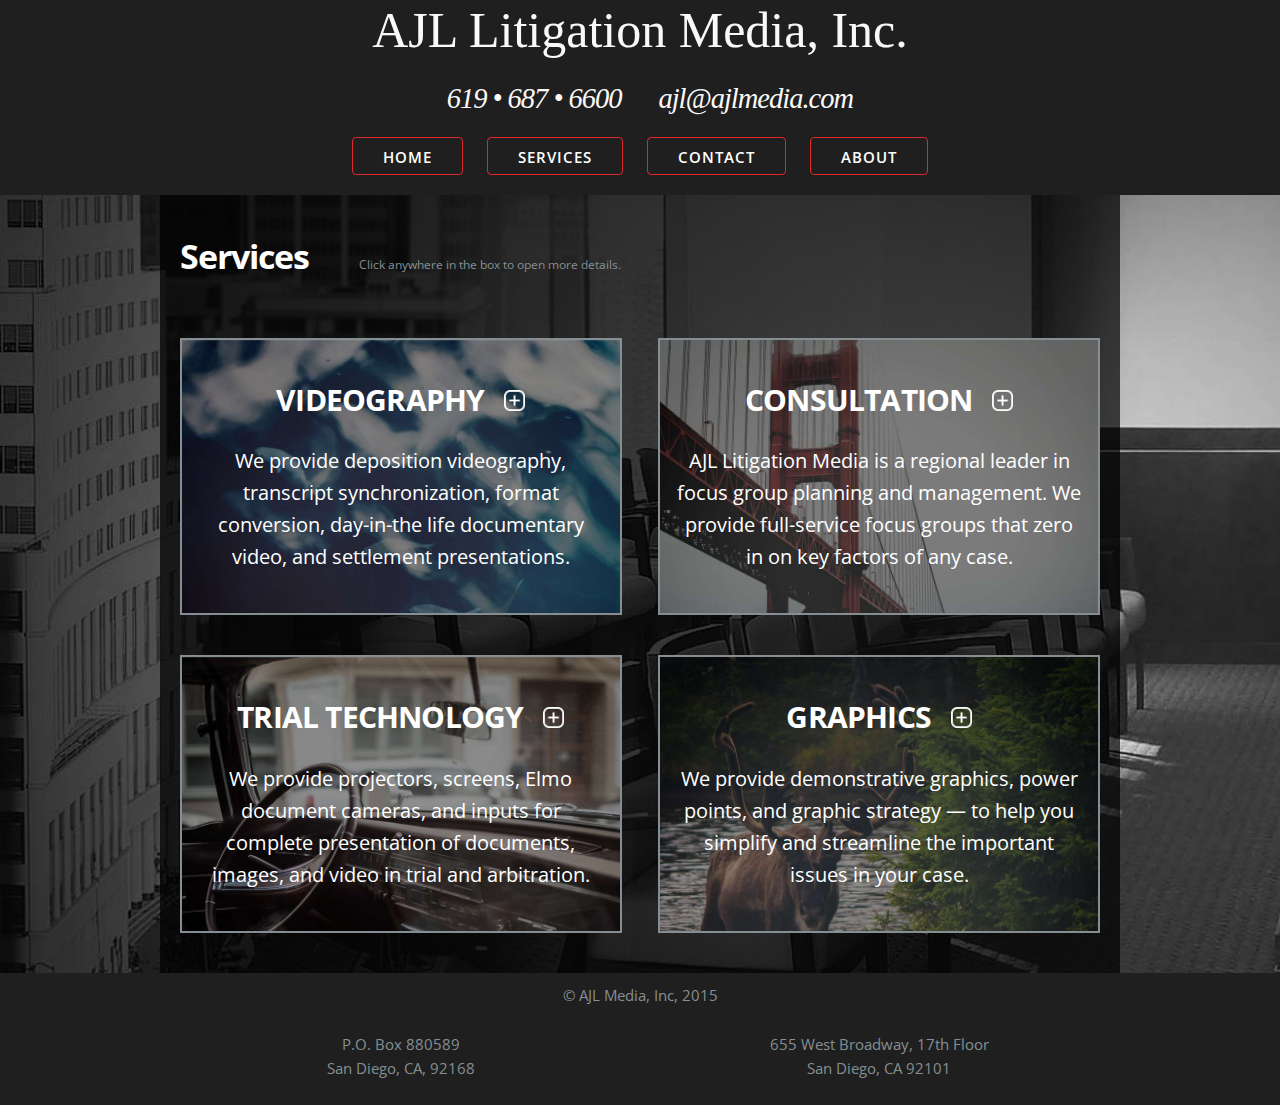
<file: services.html>
<!DOCTYPE html>
<html lang="en">
<head>
<!-- Basic Page Needs ---------------------------->
<meta charset="utf-8">
<title>AJL Litigation Media</title>
<meta name="description" content="AJL Media is a full service legal media company located in San Diego, CA. We serve clients throughout Southern California.">
<meta name="author" content="August Larsen">
<!-- Mobile Specific Metas --------------------------->
<meta name="viewport" content="width=device-width, initial-scale=1">
<!-- CSS --------------------------->
<link rel="stylesheet" href="css/normalize.css">
<link rel="stylesheet" href="css/fullscreen.css">
<!-- Favicon -------------------------->
<link rel="icon" type="image/png" href="images/favicon.png">

<!-- JS for popup -------------------->

<link rel="stylesheet" href="services-popup/popup.css">
<script src="https://ajax.googleapis.com/ajax/libs/jquery/1.11.2/jquery.min.js"></script>
<script src="services-popup/popup.js"></script>



</head>
<body>
<!-- Primary Page Layout ---------------------------->
<div class="topbar">
	<div class="container">
		<div class="row">
			<div class="twelve columns">
				<h1>AJL Litigation Media, Inc.</h1>
			</div>
		</div>
		<div class="row">
			<div class="six columns">
				<h3 class="phone">619 &#149; 687 &#149; 6600</h3>
			</div>
			<div class="six columns">
				<h3 class="email">ajl@ajlmedia.com</h3>
			</div>
		</div>
	</div>
</div>
<div class="navBar">
	<ul class="navList">
		<li><a class="navButton button" href="index.html">Home</a></li>
		<li><a class="navButton button" href="services.html">Services</a></li>
		<li><a class="navButton button" href="#">Contact</a></li>
		<li><a class="navButton button" href="#">About</a></li>
	</ul>
</div>
<div class="services">
	<div class="container">
		<div class="row">
			<div class="twelve columns">
				<h2>Services</h2><span class="serviceInstructions">Click anywhere in the box to open more details.</span>
			</div>
		</div>
		<div class="row">
		
		
			<!--				VIDEOGRAPHY
			------------------------------------------------------>
		
			<a class="gallery-item" href="#videography">
			<div class="serviceColumns six columns" style="background-image:url('img/stock/services1.jpg');">
				<h4 class="serviceHeading">Videography<img class="windowIcon" src="img/open-tab.png"/></h4>
				<p class="serviceCaption">We provide deposition videography, transcript synchronization, format conversion, day-in-the life documentary video, and settlement presentations.</p>
				
				<!-- Hidden content of videography popup -->
				<div id="videography" class="popupWindow mfp-hide">
				<h2>Videography</h2>
					<p>People routinely use the Internet to review services from plumbers to hairdressers. Now the tables are turned. Companies are rating their customers, casting into darkness those who do not make the grade.</p>
					<p>Hussein Kanji insists he is not a bad Uber passenger.</p>
					<p>�I�ve asked drivers to turn up or down heat, to not play music loudly, or to roll up windows,� the London venture capitalist said. �I can�t imagine why they would lower my passenger score.�</p>
					<p>They apparently did. The wait for a ride suddenly became interminable. �For about three weeks, Uber was basically unusable,� Mr. Kanji said.</p>
				</div>
				<!-- End hidden content of videography popup -->
				
				
			</div>
			</a>
			
			<!--				Consultation
			------------------------------------------------------>
			
			<a class="gallery-item" href="#consultation" >
			<div class="serviceColumns six columns" style="background-image:url('img/stock/services2.jpg'); margin-left:4%;">
				<h4 class="serviceHeading">Consultation<img class="windowIcon" src="img/open-tab.png"/></h4>
				<p class="serviceCaption">AJL Litigation Media is a regional leader in focus group planning and management. We provide full-service focus groups that zero in on key factors of any case.</p>
				
				<!-- Hidden content of consultation popup -->
				<div id="consultation" class="popupWindow mfp-hide">
					<h2>Consultation</h2>
					<p>As Uber has grown to become one of the world�s most valuable start-ups, its ambitions often seem limitless.</p>
					<p>But of all the ways that Uber could change the world, the most far-reaching may be found closest at hand: your office. Uber, and more broadly the app-driven labor market it represents, is at the center of what could be a sea change in work, and in how people think about their jobs. You may not be contemplating becoming an Uber driver any time soon, but the Uberization of work may soon be coming to your chosen profession.</p>
					<p>Just as Uber is doing for taxis, new technologies have the potential to chop up a broad array of traditional jobs into discrete tasks that can be assigned to people just when they�re needed, with wages set by a dynamic measurement of supply and demand, and every worker�s performance constantly tracked, reviewed and subject to the sometimes harsh light of customer satisfaction. Uber and its ride-sharing competitors, including Lyft and Sidecar, are the boldest examples of this breed, which many in the tech industry see as a new kind of start-up � one whose primary mission is to efficiently allocate human beings and their possessions, rather than information.</p>
				</div>
				<!-- End hidden content of consultation popup -->
				
				
			</div>
			</a>
			
			
			
		</div>
		<div class="row">
		
			<!--				Trial Tech
			------------------------------------------------------>
			
			<a class="gallery-item" href="#trialtech">
			<div class="serviceColumns six columns" style="background-image:url('img/stock/services3.jpg');">
				<h4 class="serviceHeading">Trial Technology<img class="windowIcon" src="img/open-tab.png"/></h4>
				<p class="serviceCaption">We provide projectors, screens, Elmo document cameras, and inputs for complete presentation of documents, images, and video in trial and arbitration.</p>
				
				
				
				<!-- Hidden content of Trial Tech popup -->
				<div id="trialtech" class="popupWindow mfp-hide">
					<h2>Trial Tech</h2>
					<p>Thomas Healy does not have tickets to the Super Bowl, but he plans to fly to Phoenix with something that is even harder to come by than seats at Sunday�s game: the first detailed, experimental data on how atmospheric conditions might have reduced the air pressure in footballs used by the New England Patriots in their victory over the Indianapolis Colts nearly two weeks ago.</p>
					<p>Those footballs, which the N.F.L. has said were deflated to pressures below league standards, have created a national meta-bowl whose outcome is seemingly as important as who wins on Sunday. The question driving the public dialogue is whether the Patriots tampered with the balls to make them easier to handle, or whether simply moving them from the warmth of a locker room to the chill and dampness of the field could account for the deflation.</p>
				</div>
				<!-- Hidden content of Trial Tech popup -->
			</div>
			</a>
			
			
			
			
			
			
			<!--				Graphics
			------------------------------------------------------>
			
			
			<a class="gallery-item" href="#graphics">
			<div class="serviceColumns six columns" style="background-image:url('img/stock/services4.jpg'); margin-left:4%;">
				<h4 class="serviceHeading">Graphics<img class="windowIcon" src="img/open-tab.png"/></h4>
				<p class="serviceCaption">We provide demonstrative graphics, power points, and graphic strategy &#8212; to help you simplify and streamline the important issues in your case.</p>
				
				
				
				<!-- Hidden content of Graphics popup -->
				<div id="graphics" class="popupWindow mfp-hide">
					<h2>Graphics</h2>
					<p>There is a man in South Dakota who, on occasion, will stump people with a trivia question: Can you name the original starting quarterback of the Seattle Seahawks?</p>
					<p>The answer is not Jim Zorn. Neither is the man.</p>
					<p>Neil Graff is 65 now, and has been a financial adviser in Sioux Falls for more than 35 years. But he has a unique tie to the Seahawks and the New England Patriots, the two franchises playing in Sunday�s Super Bowl.</p>
				</div>
				<!-- Hidden content of Graphics popup -->
			</div>
			</a>
			
			
			
		</div>
	</div>
</div>
<div class="footer">
	<div class="container">
		<div class="row">
			<div class="twelve columns">
			<p>&#169; AJL Media, Inc, 2015</p>
		</div>
		<div class="row">
			<div class="six columns">
			<p>P.O. Box 880589<br/>San Diego, CA, 92168</p>
			
			</div>
			<div class="six columns">
			<p>655 West Broadway, 17th Floor <br/> San Diego, CA 92101</p>
			</div>
		</div>
	</div>
</div>

<!-- POPUP JS -------------------------------->

<script type="text/javascript">  
$('.gallery-item').magnificPopup({
	showCloseBtn: false,
	type: 'inline',
	gallery:{
		enabled:true, 
		preload: [0,2], 
		arrowMarkup: '<button title="%title%" type="button" class="mfp-arrow mfp-arrow-%dir%"></button>', // markup of an arrow button
		tPrev: 'Previous (Left arrow key)', // title for left button
		tNext: 'Next (Right arrow key)', // title for right button
		tCounter: '<span class="mfp-counter">%curr% of %total%</span>' // markup of counter
		
	},

});
</script>

<!-- End Document ---------------------------->
</body>
</html>
</file>
<file: css/fullscreen.css>
@import url(http://fonts.googleapis.com/css?family=Open+Sans:400italic,700italic,400,700);
/*
* Skeleton V2.0.4
* Copyright 2014, Dave Gamache
* www.getskeleton.com
* Free to use under the MIT license.
* http://www.opensource.org/licenses/mit-license.php
* 12/29/2014

Table of contents
��������������������������������������������������
- Custom Styles
	- Header
	- Services Styling
	- Popup styling
	- Footer
	- Nav Bar	
- Grid
- Base Styles
- Typography
- Links
- Buttons
- Forms
- Lists
- Code
- Tables
- Spacing
- Utilities
- Clearing
- Media Queries
*/

/* Custom Styles
�������������������������������������������������� */
/* Header
�������������������������������������������������� */
.topbar {
	background:#1f1f1f;}
.topbar h1, h3 {font-family:Times New Roman, serif; color:#FAF9F8;}
.topbar h1 {text-align:center;font-weight:00;letter-spacing:0rem;font-size:5rem;} 			
.topbar h3 {font-weight:400;font-size:1.9em;margin:0;}			
.phone {font-style:italic;text-align:right;}
.email {font-style:italic;text-align:left;}

/* Services
�������������������������������������������������� */
.services .container {
	background-color: hsla(0, 0%, 0%, 0.7);
	padding:2rem 2rem;}
.services {
	color:#fff;}
.services .row {
	padding:2rem 0;}
.serviceColumns.six.columns {
	background-size:cover;
	border:2px solid #858F93;}
.services h2 {text-align:center; font-weight:700;font-size:3.4rem;display:inline-block;}
.serviceInstructions {display:inline-block;text-align:center;font-weight:400;font-size:1.2rem;color:#858F93; margin-left:5rem;}
.serviceHeading {margin:4rem 0rem 1rem;font-weight:700;text-transform:uppercase; text-align:center;}
.windowIcon {height:2.1rem;display:inline-block;margin:0 0 0 2rem;}
.serviceCaption {text-align:center;font-size:2rem; padding:1.5rem;}

/* Popups
�������������������������������������������������� */
.popupWindow {
	width:35%;
	margin:auto;
	background:#fff;
	background-image:url("../img/grid2x.png");
	padding:4rem;
	border:4px solid #858F93;}
.gallery-item {
	color:inherit;
	display:block;}
.gallery-item:hover {
	color:inherit;}

/* Footer
�������������������������������������������������� */
.footer {
	background:#1f1f1f;
	text-align:center;
	padding:0;
	color:#858F93;}
.footer .row:first-child {
	padding:1rem 0 0 0;}
	
/* Nav Bar
�������������������������������������������������� */
.navBar {
	background:#1f1f1f;
	text-align:center;
	padding:0;}
 ul.navList {
	margin:1rem 0;
	padding:0;
	line-height:0px;
	display:inline-block;}
 ul.navList li {
	display:inline;}
 ul.navList li a {
	color:#fff;}
.navButton.button {
	font-size: 1.5rem;
	margin: 1rem;
	border:#E02828 solid 1px;
	/*background:#fff;*/}
.navButton.button.em {
	font-size: 1.5rem;
	margin: 1rem;
	border:#E02828 solid 1px;
	background:#E02828;}
.navButton.button:hover {
	color:#2F2B48;
	background:#F8FBFD;
	border:#E02828 solid 1px;}
	
/* Grid
�������������������������������������������������� */
.container {
	position:relative;
	width:100%;
	max-width:960px;
	margin:0 auto;
	padding:0 20px;
	box-sizing:border-box;}
.column,.columns {
	width:100%;
	float:left;
	box-sizing:border-box;}
/* For devices larger than 400px */
	@media min-width 400px{
.container {
	width:85%;
	padding:0;}}
/* For devices larger than 550px */
@media (min-width: 550px) {
.container {
    width: 80%; }
.column,
.columns {
    margin-left: 4%; }
.column:first-child,
.columns:first-child {
    margin-left: 0; }

.one.column,
.one.columns                    { width: 4.66666666667%; }
.two.columns                    { width: 13.3333333333%; }
.three.columns                  { width: 22%;            }
.four.columns                   { width: 30.6666666667%; }
.five.columns                   { width: 39.3333333333%; }
.six.columns                    { width: 48%;            }
.seven.columns                  { width: 56.6666666667%; }
.eight.columns                  { width: 65.3333333333%; }
.nine.columns                   { width: 74.0%;          }
.ten.columns                    { width: 82.6666666667%; }
.eleven.columns                 { width: 91.3333333333%; }
.twelve.columns                 { width: 100%; margin-left: 0; }

.one-third.column               { width: 30.6666666667%; }
.two-thirds.column              { width: 65.3333333333%; }

.one-half.column                { width: 48%; }

  /* Offsets */
.offset-by-one.column,
.offset-by-one.columns          { margin-left: 8.66666666667%; }
.offset-by-two.column,
.offset-by-two.columns          { margin-left: 17.3333333333%; }
.offset-by-three.column,
.offset-by-three.columns        { margin-left: 26%;            }
.offset-by-four.column,
.offset-by-four.columns         { margin-left: 34.6666666667%; }
.offset-by-five.column,
.offset-by-five.columns         { margin-left: 43.3333333333%; }
.offset-by-six.column,
.offset-by-six.columns          { margin-left: 52%;            }
.offset-by-seven.column,
.offset-by-seven.columns        { margin-left: 60.6666666667%; }
.offset-by-eight.column,
.offset-by-eight.columns        { margin-left: 69.3333333333%; }
.offset-by-nine.column,
.offset-by-nine.columns         { margin-left: 78.0%;          }
.offset-by-ten.column,
.offset-by-ten.columns          { margin-left: 86.6666666667%; }
.offset-by-eleven.column,
.offset-by-eleven.columns       { margin-left: 95.3333333333%; }

.offset-by-one-third.column,
.offset-by-one-third.columns    { margin-left: 34.6666666667%; }
.offset-by-two-thirds.column,
.offset-by-two-thirds.columns   { margin-left: 69.3333333333%; }

.offset-by-one-half.column,
.offset-by-one-half.columns     { margin-left: 52%; }}
/* Base Styles
�������������������������������������������������� */
/* NOTE
html is set to 62.5% so that all the REM measurements throughout Skeleton
are based on 10px sizing. So basically 1.5rem = 15px :) */
html {
	font-size: 62.5%;
	overflow-y: scroll;}
body {
	font-size: 1.5em; /* currently ems cause chrome bug misinterpreting rems on body element */
	line-height: 1.6;
	font-weight: 400;
	font-family: "Open Sans", Helvetica, Arial, sans-serif;
	color: #222;
	background-size:cover;
	background-image: url("../img/large.jpg");
	background-repeat:no-repeat;
	background-color:#1f1f1f;}
/* Typography
�������������������������������������������������� */
h1, h2, h3, h4, h5, h6 {
	margin-top: 0;
	margin-bottom: 2rem;
	font-weight: 300; }
	
h1 {font-size: 4.0rem;	line-height: 1.2;		letter-spacing: -.1rem;		}
h2 {font-size: 3.6rem;	line-height: 1.25;		letter-spacing: -.1rem;		}
h3 {font-size: 3.0rem;	line-height: 1.3;		letter-spacing: -.1rem;		}
h4 {font-size: 2.4rem;	line-height: 1.35;		letter-spacing: -.08rem;	}
h5 {font-size: 1.8rem;	line-height: 1.5;		letter-spacing: -.05rem;	}
h6 {font-size: 1.5rem;	line-height: 1.6;		letter-spacing: 0;			}

/* Larger than phablet */
@media (min-width: 550px) {
h1 { font-size: 5.0rem; }
h2 { font-size: 4.2rem; }
h3 { font-size: 3.6rem; }
h4 { font-size: 3.0rem; }
h5 { font-size: 2.4rem; }
h6 { font-size: 1.5rem; }
}

p {
	margin-top: 0; }
/* Links
�������������������������������������������������� */
a {
	color: #1EAEDB; }
a:hover {
	color: #0FA0CE; }
/* Buttons
�������������������������������������������������� */
.button,
button,
input[type="submit"],
input[type="reset"],
input[type="button"] {
	display: inline-block;
	height: 38px;
	padding: 0 30px;
	color: #555;
	text-align: center;
	font-size: 11px;
	font-weight: 600;
	line-height: 38px;
	letter-spacing: .1rem;
	text-transform: uppercase;
	text-decoration: none;
	white-space: nowrap;
	background-color: transparent;
	border-radius: 4px;
	border: 1px solid #bbb;
	cursor: pointer;
	box-sizing: border-box; }
.button:hover,
button:hover,
input[type="submit"]:hover,
input[type="reset"]:hover,
input[type="button"]:hover,
.button:focus,
button:focus,
input[type="submit"]:focus,
input[type="reset"]:focus,
input[type="button"]:focus {
	color: #333;
	border-color: #888;
	outline: 0; }
.button.button-primary,
button.button-primary,
input[type="submit"].button-primary,
input[type="reset"].button-primary,
input[type="button"].button-primary {
	color: #FFF;
	background-color: #33C3F0;
	border-color: #33C3F0; }
.button.button-primary:hover,
button.button-primary:hover,
input[type="submit"].button-primary:hover,
input[type="reset"].button-primary:hover,
input[type="button"].button-primary:hover,
.button.button-primary:focus,
button.button-primary:focus,
input[type="submit"].button-primary:focus,
input[type="reset"].button-primary:focus,
input[type="button"].button-primary:focus {
	color: #FFF;
	background-color: #1EAEDB;
	border-color: #1EAEDB; }
/* Forms
�������������������������������������������������� */
input[type="email"],
input[type="number"],
input[type="search"],
input[type="text"],
input[type="tel"],
input[type="url"],
input[type="password"],
textarea,
select {
	height: 38px;
	padding: 6px 10px; /* The 6px vertically centers text on FF, ignored by Webkit */
	background-color: #fff;
	border: 1px solid #D1D1D1;
	border-radius: 4px;
	box-shadow: none;
	box-sizing: border-box; }
/* Removes awkward default styles on some inputs for iOS */
input[type="email"],
input[type="number"],
input[type="search"],
input[type="text"],
input[type="tel"],
input[type="url"],
input[type="password"],
textarea {
	-webkit-appearance: none;
		-moz-appearance: none;
			appearance: none; }
textarea {
	min-height: 65px;
	padding-top: 6px;
	padding-bottom: 6px; }
input[type="email"]:focus,
input[type="number"]:focus,
input[type="search"]:focus,
input[type="text"]:focus,
input[type="tel"]:focus,
input[type="url"]:focus,
input[type="password"]:focus,
textarea:focus,
select:focus {
	border: 1px solid #33C3F0;
	outline: 0; }
label,
legend {
	display: block;
	margin-bottom: .5rem;
	font-weight: 600; }
fieldset {
	padding: 0;
	border-width: 0; }
input[type="checkbox"],
input[type="radio"] {
	display: inline; }
label > .label-body {
	display: inline-block;
	margin-left: .5rem;
	font-weight: normal; }
/* Lists
�������������������������������������������������� */
ul {
	list-style: circle inside; }
ol {
	list-style: decimal inside; }
ol, ul {
	padding-left: 0;
	margin-top: 0; }
ul ul,
ul ol,
ol ol,
ol ul {
	margin: 1.5rem 0 1.5rem 3rem;
	font-size: 90%; }
li {
	margin-bottom: 1rem; }
/* Code
�������������������������������������������������� */
code {
	padding: .2rem .5rem;
	margin: 0 .2rem;
	font-size: 90%;
	white-space: nowrap;
	background: #F1F1F1;
	border: 1px solid #E1E1E1;
	border-radius: 4px; }
pre > code {
	display: block;
	padding: 1rem 1.5rem;
	white-space: pre; }
/* Tables
�������������������������������������������������� */
th,
td {
	padding: 12px 15px;
	text-align: left;
	border-bottom: 1px solid #E1E1E1; }
th:first-child,
td:first-child {
	padding-left: 0; }
th:last-child,
td:last-child {
	padding-right: 0; }
/* Spacing
�������������������������������������������������� */
button,
.button {
	margin-bottom: 1rem; }
input,
textarea,
select,
fieldset {
	margin-bottom: 1.5rem; }
pre,
blockquote,
dl,
figure,
table,
p,
ul,
ol,
form {
	margin-bottom: 2.5rem; }
/* Utilities
�������������������������������������������������� */
.u-full-width {
	width: 100%;
	box-sizing: border-box; }
.u-max-full-width {
	max-width: 100%;
	box-sizing: border-box; }
.u-pull-right {
	float: right; }
.u-pull-left {
	float: left; }
/* Misc
�������������������������������������������������� */
hr {
	margin-top: 3rem;
	margin-bottom: 3.5rem;
	border-width: 0;
	border-top: 1px solid #E1E1E1; }
/* Clearing
�������������������������������������������������� */
/* Self Clearing Goodness */
.container:after,
.row:after,
.u-cf {
	content: "";
	display: table;
	clear: both; }
/* Media Queries
�������������������������������������������������� */
/*
Note: The best way to structure the use of media queries is to create the queries
near the relevant code. For example, if you wanted to change the styles for buttons
on small devices, paste the mobile query code up in the buttons section and style it
there.
*/
/* Larger than mobile */
@media (min-width: 400px) {}

/* Larger than phablet (also point when grid becomes active) */
@media (min-width: 550px) {}

/* Larger than tablet */
@media (min-width: 750px) {}

/* Larger than desktop */
@media (min-width: 1000px) {}

/* Larger than Desktop HD */
@media (min-width: 1200px) {}
</file>
<file: services-popup/popup.css>
/* Magnific Popup CSS */
.mfp-bg {
  top: 0;
  left: 0;
  width: 100%;
  height: 100%;
  z-index: 1042;
  overflow: hidden;
  position: fixed;
  background: #0b0b0b;
  opacity: 0.8;
  filter: alpha(opacity=80); }

.mfp-wrap {
  top: 0;
  left: 0;
  width: 100%;
  height: 100%;
  z-index: 1043;
  position: fixed;
  outline: none !important;
  -webkit-backface-visibility: hidden; }

.mfp-container {
  text-align: center;
  position: absolute;
  width: 100%;
  height: 100%;
  left: 0;
  top: 0;
  padding: 0 8px;
  -webkit-box-sizing: border-box;
  -moz-box-sizing: border-box;
  box-sizing: border-box; }

.mfp-container:before {
  content: '';
  display: inline-block;
  height: 100%;
  vertical-align: middle; }

.mfp-align-top .mfp-container:before {
  display: none; }

.mfp-content {
  position: relative;
  display: inline-block;
  vertical-align: middle;
  margin: 0 auto;
  text-align: left;
  z-index: 1045; }

.mfp-inline-holder .mfp-content, .mfp-ajax-holder .mfp-content {
  width: 100%;
  cursor: auto; }

.mfp-ajax-cur {
  cursor: progress; }

.mfp-zoom-out-cur, .mfp-zoom-out-cur .mfp-image-holder .mfp-close {
  cursor: -moz-zoom-out;
  cursor: -webkit-zoom-out;
  cursor: zoom-out; }

.mfp-zoom {
  cursor: pointer;
  cursor: -webkit-zoom-in;
  cursor: -moz-zoom-in;
  cursor: zoom-in; }

.mfp-auto-cursor .mfp-content {
  cursor: auto; }

.mfp-close, .mfp-arrow, .mfp-preloader, .mfp-counter {
  -webkit-user-select: none;
  -moz-user-select: none;
  user-select: none; }

.mfp-loading.mfp-figure {
  display: none; }

.mfp-hide {
  display: none !important; }

.mfp-preloader {
  color: #cccccc;
  position: absolute;
  top: 50%;
  width: auto;
  text-align: center;
  margin-top: -0.8em;
  left: 8px;
  right: 8px;
  z-index: 1044; }
  .mfp-preloader a {
    color: #cccccc; }
    .mfp-preloader a:hover {
      color: white; }

.mfp-s-ready .mfp-preloader {
  display: none; }

.mfp-s-error .mfp-content {
  display: none; }

button.mfp-close, button.mfp-arrow {
  overflow: visible;
  cursor: pointer;
  background: transparent;
  border: 0;
  -webkit-appearance: none;
  display: block;
  outline: none;
  padding: 0;
  z-index: 1046;
  -webkit-box-shadow: none;
  box-shadow: none; }
button::-moz-focus-inner {
  padding: 0;
  border: 0; }

.mfp-close {
  width: 44px;
  height: 44px;
  line-height: 44px;
  position: absolute;
  right: 0;
  top: 0;
  text-decoration: none;
  text-align: center;
  opacity: 0.65;
  padding: 0 0 18px 10px;
  color: white;
  font-style: normal;
  font-size: 28px;
  font-family: Arial, Baskerville, monospace; }
  .mfp-close:hover, .mfp-close:focus {
    opacity: 1; }
  .mfp-close:active {
    top: 1px; }

.mfp-close-btn-in .mfp-close {
  color: #333333; }

.mfp-image-holder .mfp-close, .mfp-iframe-holder .mfp-close {
  color: white;
  right: -6px;
  text-align: right;
  padding-right: 6px;
  width: 100%; }

.mfp-counter {
  position: absolute;
  top: 0;
  right: 0;
  color: #cccccc;
  font-size: 12px;
  line-height: 18px; }

.mfp-arrow {
  position:absolute;
  opacity: 0.9;
  margin: 0;
  top: 50%;
  margin-top: -55px;
  padding: 0;
  width: 90px;
  height: 100px;
  display:block;
  -webkit-tap-highlight-color: rgba(0, 0, 0, 0); }
  .mfp-arrow:active {
    margin-top: -54px; }
  .mfp-arrow:hover, .mfp-arrow:focus {
    opacity: 1; }
  .mfp-arrow:before, .mfp-arrow:after, .mfp-arrow .mfp-b, .mfp-arrow .mfp-a {
    content: '';
    display: block;
    width: 0;
    height: 0;
    position: absolute;
    left: 0;
    top: 0;
    margin-top: 35px;
    margin-left: 35px;
    border: medium inset transparent; }
  .mfp-arrow:after, .mfp-arrow .mfp-a {
    border-top-width: 13px;
    border-bottom-width: 13px;
    top: 8px; }
  .mfp-arrow:before, .mfp-arrow .mfp-b {
    border-top-width: 21px;
    border-bottom-width: 21px; }

.mfp-arrow-left {
  left: 0; }
  .mfp-arrow-left:after, .mfp-arrow-left .mfp-a {
    border-right: 17px solid white;
    margin-left: 31px; }
  .mfp-arrow-left:before, .mfp-arrow-left .mfp-b {
    margin-left: 25px;
    border-right: 27px solid #3f3f3f; }

.mfp-arrow-right {
  right: 0; }
  .mfp-arrow-right:after, .mfp-arrow-right .mfp-a {
    border-left: 17px solid white;
    margin-left: 39px; }
  .mfp-arrow-right:before, .mfp-arrow-right .mfp-b {
    border-left: 27px solid #3f3f3f; }

.mfp-iframe-holder {
  padding-top: 40px;
  padding-bottom: 40px; }
  .mfp-iframe-holder .mfp-content {
    line-height: 0;
    width: 100%;
    max-width: 900px; }
  .mfp-iframe-holder .mfp-close {
    top: -40px; }

.mfp-iframe-scaler {
  width: 100%;
  height: 0;
  overflow: hidden;
  padding-top: 56.25%; }
  .mfp-iframe-scaler iframe {
    position: absolute;
    display: block;
    top: 0;
    left: 0;
    width: 100%;
    height: 100%;
    box-shadow: 0 0 8px rgba(0, 0, 0, 0.6);
    background: black; }

/* Main image in popup */
img.mfp-img {
  width: auto;
  max-width: 100%;
  height: auto;
  display: block;
  line-height: 0;
  -webkit-box-sizing: border-box;
  -moz-box-sizing: border-box;
  box-sizing: border-box;
  padding: 40px 0 40px;
  margin: 0 auto; }

/* The shadow behind the image */
.mfp-figure {
  line-height: 0; }
  .mfp-figure:after {
    content: '';
    position: absolute;
    left: 0;
    top: 40px;
    bottom: 40px;
    display: block;
    right: 0;
    width: auto;
    height: auto;
    z-index: -1;
    box-shadow: 0 0 8px rgba(0, 0, 0, 0.6);
    background: #444444; }
  .mfp-figure small {
    color: #bdbdbd;
    display: block;
    font-size: 12px;
    line-height: 14px; }
  .mfp-figure figure {
    margin: 0; }

.mfp-bottom-bar {
  margin-top: -36px;
  position: absolute;
  top: 100%;
  left: 0;
  width: 100%;
  cursor: auto; }

.mfp-title {
  text-align: left;
  line-height: 18px;
  color: #f3f3f3;
  word-wrap: break-word;
  padding-right: 36px; }

.mfp-image-holder .mfp-content {
  max-width: 100%; }

.mfp-gallery .mfp-image-holder .mfp-figure {
  cursor: pointer; }

@media screen and (max-width: 800px) and (orientation: landscape), screen and (max-height: 300px) {
  /**
       * Remove all paddings around the image on small screen
       */
  .mfp-img-mobile .mfp-image-holder {
    padding-left: 0;
    padding-right: 0; }
  .mfp-img-mobile img.mfp-img {
    padding: 0; }
  .mfp-img-mobile .mfp-figure {
    /* The shadow behind the image */ }
    .mfp-img-mobile .mfp-figure:after {
      top: 0;
      bottom: 0; }
    .mfp-img-mobile .mfp-figure small {
      display: inline;
      margin-left: 5px; }
  .mfp-img-mobile .mfp-bottom-bar {
    background: rgba(0, 0, 0, 0.6);
    bottom: 0;
    margin: 0;
    top: auto;
    padding: 3px 5px;
    position: fixed;
    -webkit-box-sizing: border-box;
    -moz-box-sizing: border-box;
    box-sizing: border-box; }
    .mfp-img-mobile .mfp-bottom-bar:empty {
      padding: 0; }
  .mfp-img-mobile .mfp-counter {
    right: 5px;
    top: 3px; }
  .mfp-img-mobile .mfp-close {
    top: 0;
    right: 0;
    width: 35px;
    height: 35px;
    line-height: 35px;
    background: rgba(0, 0, 0, 0.6);
    position: fixed;
    text-align: center;
    padding: 0; } }

@media all and (max-width: 900px) {
  .mfp-arrow {
    -webkit-transform: scale(0.75);
    transform: scale(0.75); }
  .mfp-arrow-left {
    -webkit-transform-origin: 0;
    transform-origin: 0; }
  .mfp-arrow-right {
    -webkit-transform-origin: 100%;
    transform-origin: 100%; }
  .mfp-container {
    padding-left: 6px;
    padding-right: 6px; } }

.mfp-ie7 .mfp-img {
  padding: 0; }
.mfp-ie7 .mfp-bottom-bar {
  width: 600px;
  left: 50%;
  margin-left: -300px;
  margin-top: 5px;
  padding-bottom: 5px; }
.mfp-ie7 .mfp-container {
  padding: 0; }
.mfp-ie7 .mfp-content {
  padding-top: 44px; }
.mfp-ie7 .mfp-close {
  top: 0;
  right: 0;
  padding-top: 0; }
</file>
